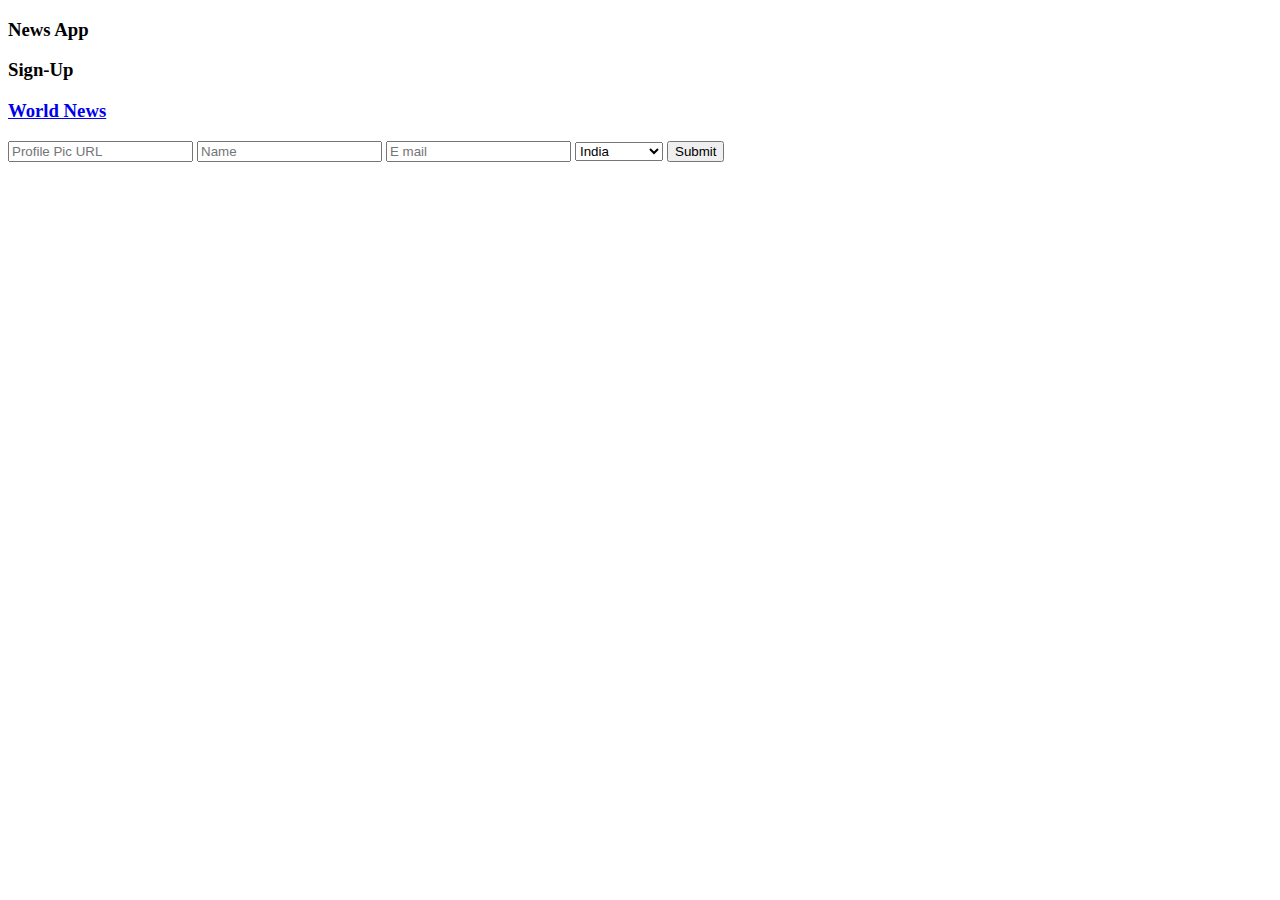
<file: news-app/index.html>
<!DOCTYPE html>
<html lang="en">
  <head>
    <meta charset="UTF-8" />
    <meta http-equiv="X-UA-Compatible" content="IE=edge" />
    <meta name="viewport" content="width=device-width, initial-scale=1.0" />
    <title>Home page</title>
  </head>
  <body>
    <div id="navbar">
      <h3>News App</h3>
      <h3>Sign-Up</h3>
      <h3>
        <a href="worldNews.html">World News</a>
      </h3>
    </div>
    <div id="user-form">
      <!-- Profile Pic, (Id:- image)
           Name, (Id:- name)
           Email, (Id:- email)
           country, (Id: country) >> Dropdown with options "India", "China", "Newzeland", "USA", "UK.  
           ** Submit button will have Id:- "submit". -->
           <input type="text" name="image" id="image" placeholder="Profile Pic URL">
           <input type="text" name="name" id="name" placeholder="Name">
           <input type="text" name="email" id="email" placeholder="E mail">
           <select name="" id="country">
            <option value="in">India</option>
            <option value="ch">China</option>
            <option value="nz">Newzeland</option>
            <option value="us">USA</option>
            <option value="uk">UK</option>
           </select>
           <button id="submit" onclick="submit()">Submit</button>
    </div>
  </body>
</html>
<script src="./scripts/index.js"></script>
</file>
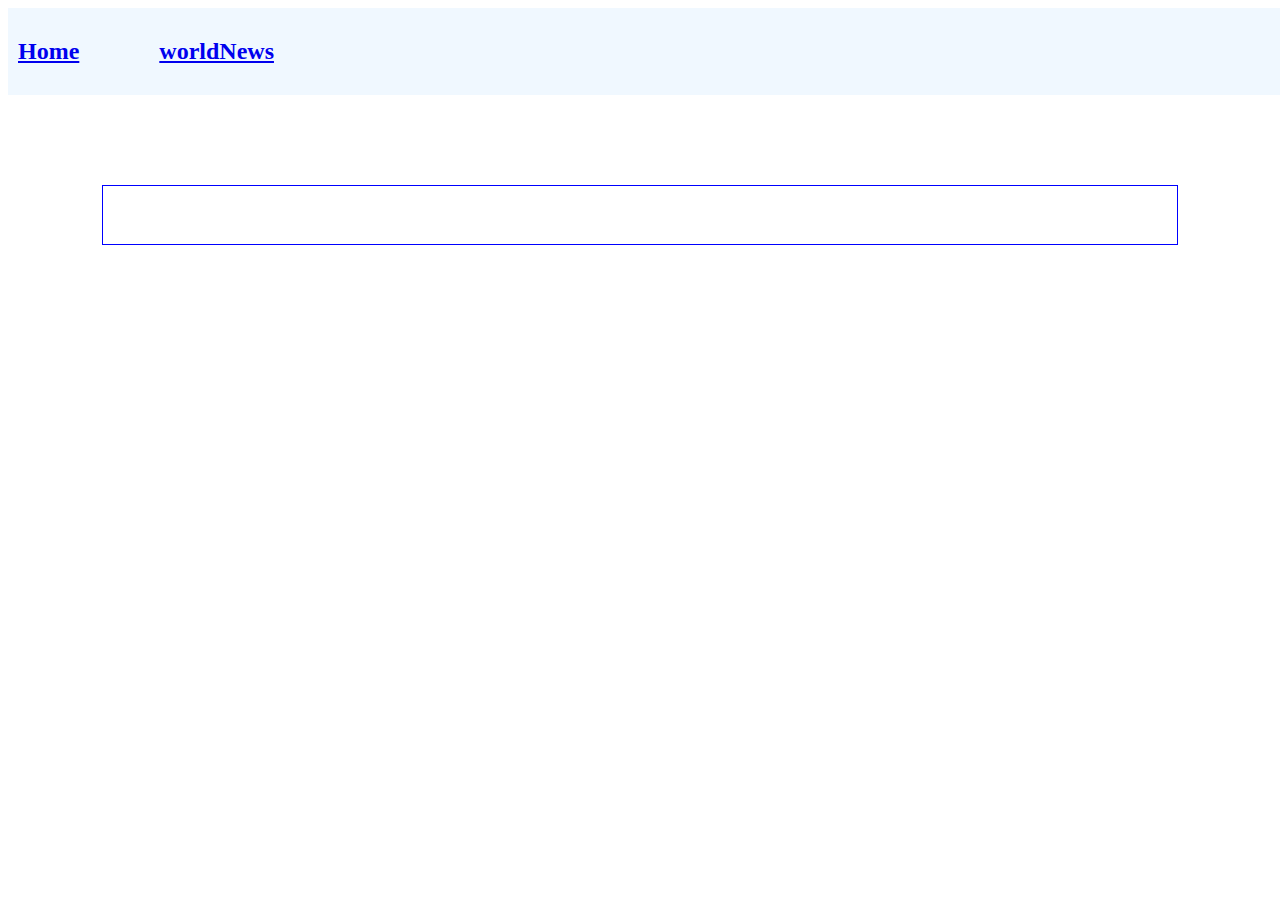
<file: news-app/news.html>
<!DOCTYPE html>
<html lang="en">
  <head>
    <meta charset="UTF-8" />
    <meta http-equiv="X-UA-Compatible" content="IE=edge" />
    <meta name="viewport" content="width=device-width, initial-scale=1.0" />
    <title>Detailed News</title>
    <link rel="stylesheet" href="./styles/navbar.css">
  </head>
  <body>
    <div id="navbar">
      <!-- - The nav-bar will have link for home page(Id:- "home_link") and link for world news(Id:- "world_news_link). -->
      <h2 id="home_link"><a href="index.html">Home</a></h2>
      <h2 id="world_news_link"><a href="worldNews.html">worldNews</a></h2>

    </div>
    <div id="container"> 
      <div id="sidebar ">
        <!-- Sidebar will have
        - Image of user (Id:- "image")
        - Name of user (Id:- "name")
        - Email of user (Id:- "email")
        - Country of user (Id:- "country) -->
        <div id="image"></div>
        <div id="name"></div>
        <div id="email"></div>
        <div id="country"></div>
      </div>
      <div id="show_news">
        <!-- - The detailed news will be appended inside div with Id as "show_news", which will have following:-
      * Image tag for image
      * H3 tag for title
      * H4 tag for description -->
      </div>
    </div>
  </body>
</html>
<script src="./scripts/news.js"></script>
</file>
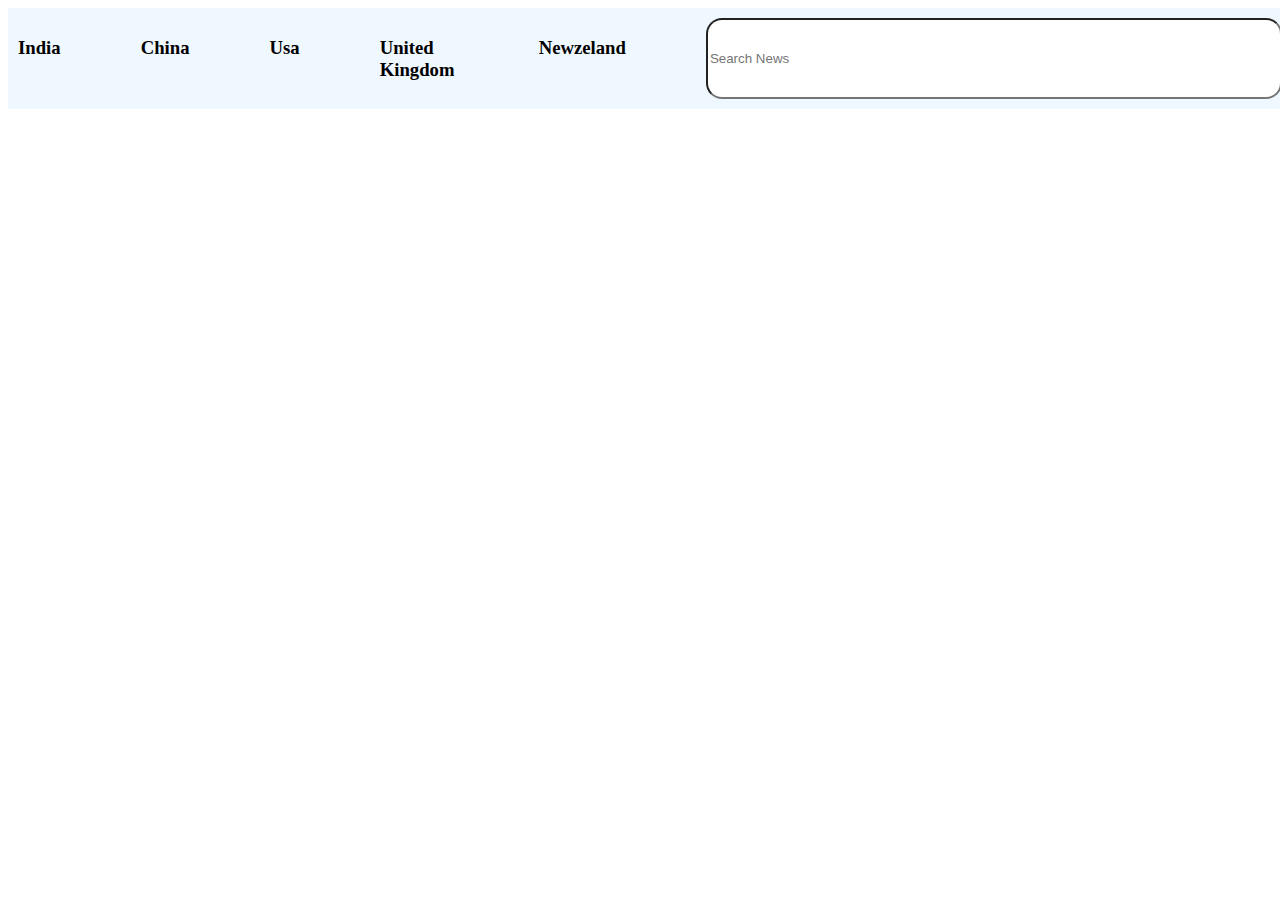
<file: news-app/worldNews.html>
<!DOCTYPE html>
<html lang="en">

<head>
  <meta charset="UTF-8" />
  <meta http-equiv="X-UA-Compatible" content="IE=edge" />
  <meta name="viewport" content="width=device-width, initial-scale=1.0" />
  <title>World News</title>
  <link rel="stylesheet" href="./styles/navbar.css">
</head>

<body>
  <div id="navbar">
    <h3 id="in" style="cursor:pointer;" onclick="regionalNews(this.id)">India</h3>
    <h3 id="ch" style="cursor:pointer;" onclick="regionalNews(this.id)">China</h3>
    <h3 id="us" style="cursor:pointer;" onclick="regionalNews(this.id)">Usa</h3>
    <h3 id="uk" style="cursor:pointer;" onclick="regionalNews(this.id)">United Kingdom</h3>
    <h3 id="nz" style="cursor:pointer;" onclick="regionalNews(this.id)">Newzeland</h3>
    <input type="text" id="search" placeholder="Search News" onkeydown="Search(event)">

    <!-- - The nav-bar will have following :- 
     * search box with Id as- "search"
     * Link for different country news with IDs as:-
       - India :- “in”
       - Usa :- “us”
       - China :- “ch”
       - UK :- “uk”
       - New Zealand :- “nz” -->
  </div>
  </div>
  <div id="container">
    <div id="sidebar">
      <!-- Sidebar will have
         - Image of user (Id:- "image")
         - Name of user (Id:- "name")
        - Email of user (Id:- "email")
         - Country of user (Id:- "country) -->

    </div>




    <div id="news_container">
      <!-- - All the news will be appended inside div with id as "news_container".
      - Every news card will have class as "news" (Show image, title and author only in cards). -->
    </div>
  </div>
</body>

</html>
<script src="./scripts/worldNews.js"></script>
</file>
<file: news-app/styles/navbar.css>
#navbar{
    display:flex;
    width:100%;
    gap:80px;
    padding: 10px;
    background-color: aliceblue;
}

#navbar h1{
    margin: 0px;
    margin-left: 40px;

}

#navbar input{
    border-radius: 16px;
    width:76%;
}

#container>div:first-child{
    background-color:white;
    padding:20px 50px 0px 30px;


}

#container>div:first-child h3{
    background-color:blue;
    padding:6px;


}

#container>div:first-child h3:hover{
    cursor:pointer ;
}
#container>div:last-child{
    padding:28px 0px 30px 24px;
    width: 83%;
}

.news{
    display:flex;
    gap:16px;
    border:1px solid blue;
    margin :16px auto;

}

.news img{
    height:150px;
    width:200px;

}

#show_news{
    width:40%;
    margin:auto;
    border:1px solid blue;
    margin-top:70px;
}

#show_news img{
    width:100%;
}
</file>
